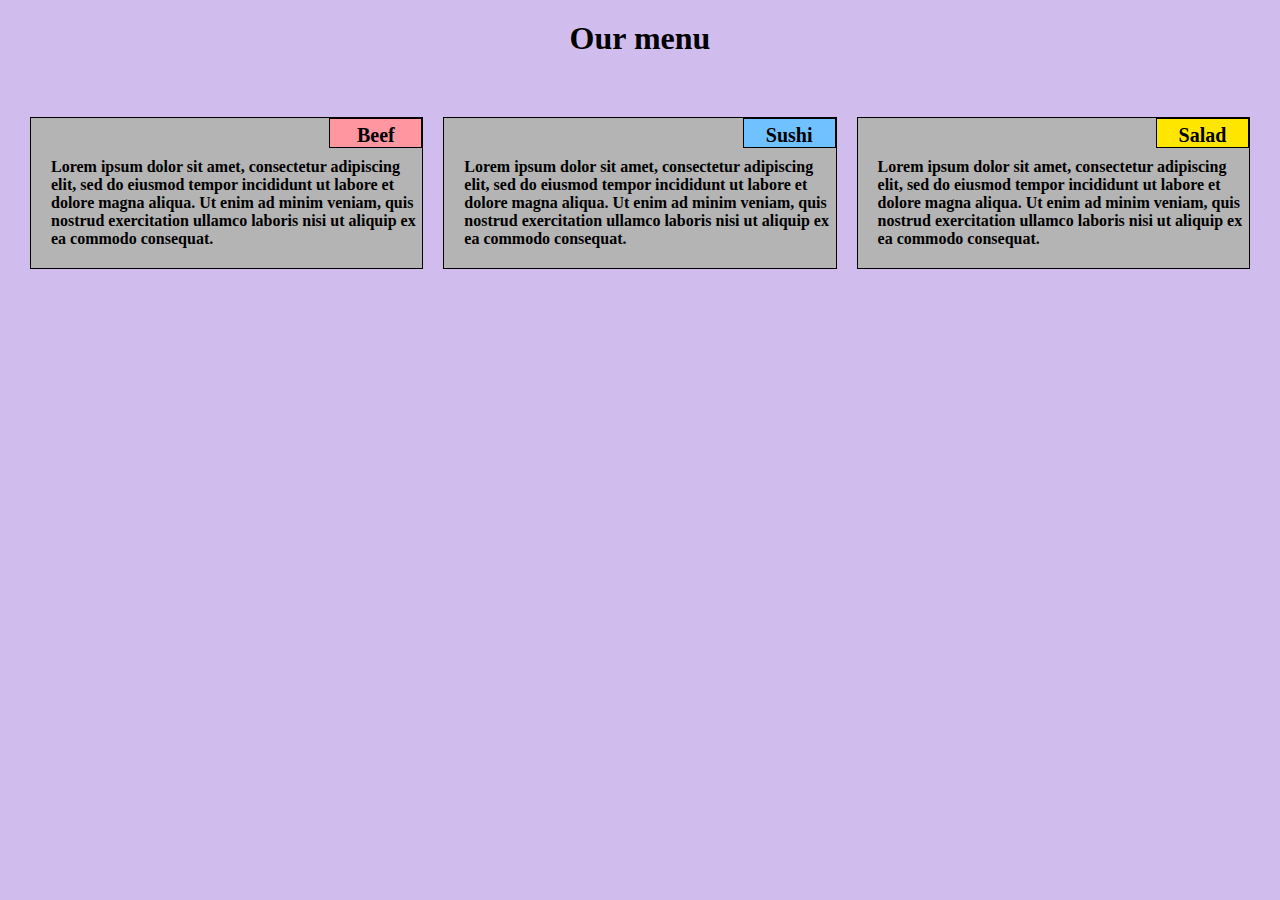
<file: mod2_solution/index.html>
<!DOCTYPE html>
<html lang="en">
<head>
	<meta charset="utf-8">
	<meta name="viewport" content="width=device-width, initial-scale=1">
	<link rel="stylesheet" href="styles.css">
	<title>The restaurant project</title>
</head>
<body>
	<h1>Our menu</h1>
    <div id="row ">
        <div id="div1" class="hidden col-md-6">
        	<div class ="container">
                <p id="p1">Beef</p>
	            <section>Lorem ipsum dolor sit amet, consectetur adipiscing elit, sed do eiusmod tempor incididunt ut labore et dolore magna aliqua. Ut enim ad minim veniam, quis nostrud exercitation ullamco laboris nisi ut aliquip ex ea commodo consequat.</section>
	        </div>
	    </div>	
	    <div id="div2" class="hidden col-md-6">    
	        <div class="container">   
	            <p id="p2">Sushi</p>
                <section>Lorem ipsum dolor sit amet, consectetur adipiscing elit, sed do eiusmod tempor incididunt ut labore et dolore magna aliqua. Ut enim ad minim veniam, quis nostrud exercitation ullamco laboris nisi ut aliquip ex ea commodo consequat.</section>
	        </div>
	    </div>
	    <div id="div3" class="hidden col-md-12">
	        <div class="container">
	            <p id="p3">Salad</p>
		        <section>Lorem ipsum dolor sit amet, consectetur adipiscing elit, sed do eiusmod tempor incididunt ut labore et dolore magna aliqua. Ut enim ad minim veniam, quis nostrud exercitation ullamco laboris nisi ut aliquip ex ea commodo consequat.</section>
		    </div>
	    </div>
	</div>

</body>
</html>
</file>
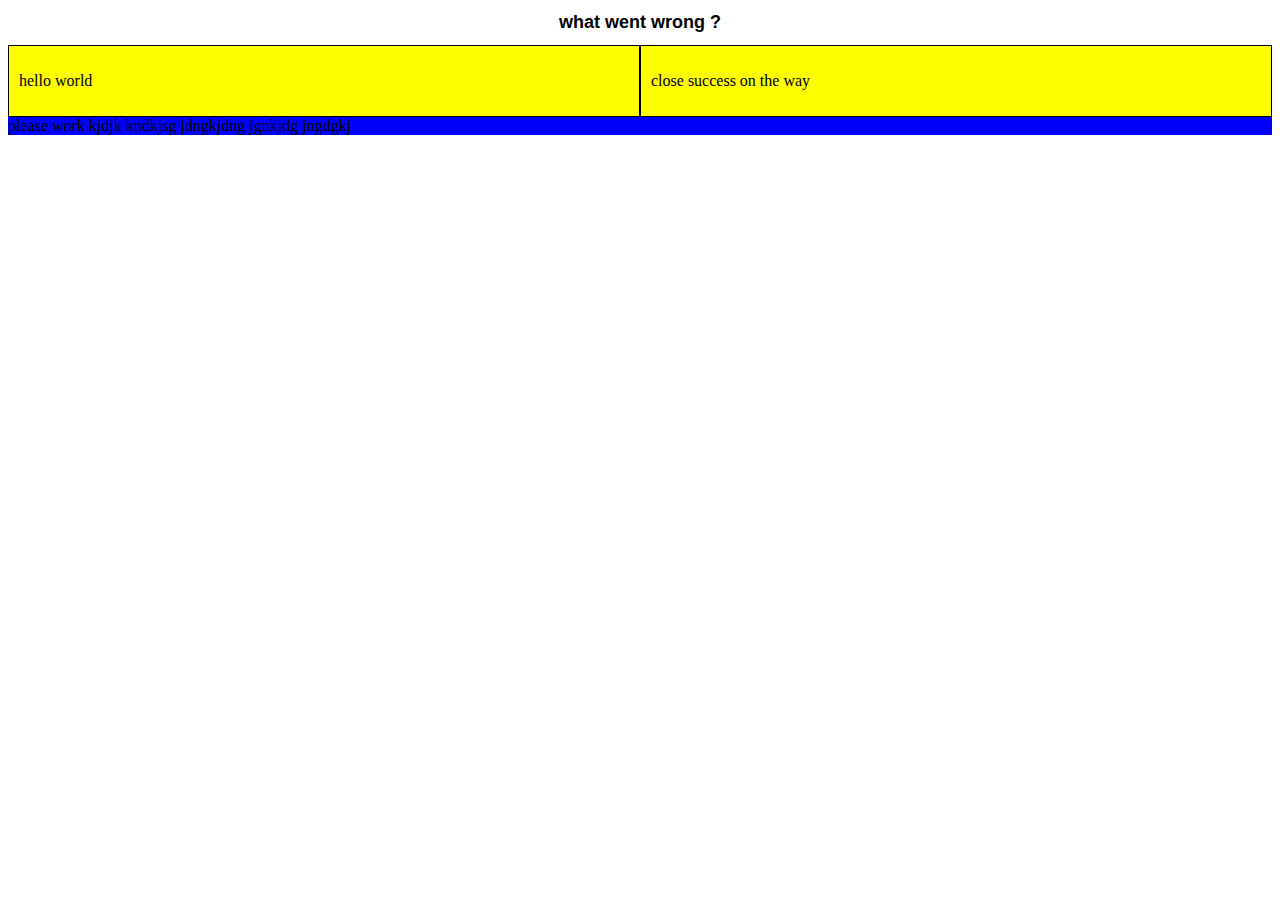
<file: mod2_solution/test.html>
<!DOCTYPE html>
<html>
<head>
	<title>test</title>
	<meta charset="utf-8">
	<link rel="stylesheet" href="test-style.css">
</head>
<body>
	<h1>what went wrong ?</h1>
	<div id="main">
		<div class="only"><p>hello world</p></div>
		<div class="only"><p>close success on the way</p></div>
		<section>please work kjdjk kndkjsg jdngkjdng jgnkjdg jngdgkj</section>
	</div>

</body>
</html>
</file>
<file: mod2_solution/styles.css>
* { box-sizing: border-box;
     margin: 0px;
	padding: 0px;
 
}
body {
    margin: 20px;
    background-color: rgba(140,90,210,0.4);
 }


h1 {font-family:"Times New Roman", Times, serif;
    font-size: 175%
    font-weight: bold; 
    margin-bottom: 50px;
	text-align: center;

 }
 
 .hidden {

    width:33.33%;
    float: left;
    padding: 10px;
 }

div.container {
    font-family:"Times New Roman", Times, serif;
    font-weight: bold;
    width:100%;
	height:auto;
 	border: 1px solid black;
    padding-bottom:20px;
    padding-left:20px;
    background-color:rgb(180,180,180);
    overflow: auto;
    position: relative;

 }

p {
 	font-family: "Times New Roman", Times, serif;
 	text-align: center;
 	font-weight: bold;
 	font-size: 125%;
 	width: 25%;
 	height:30px;
 	padding:5px;
 	border: 1px solid black;
 	margin-bottom: 10px;
    position: relative;
    top:0;
    left:75%;
 }
 #p1 {
 	background-color:rgb(255,150,160);
}
 
 #p2 {
    background-color: rgb(111,194,255);
   
}
 #p3 {
 	background-color:rgb(255,230,0);
 }

 .row {
 	width: 100%;
 }
 @media (min-width: 992px){
    
    #div1 {
        width: 33.33%;
       
    }
    
    #div2 {
        width: 33.33%;

    }
        
     #div3 {
        width: 33.33%;
       
    }

 }
 
 @media (min-width: 768px) and (max-width: 991px){ 
    /*#div1 {
        width: 50%;
       
        
    }
    #div2 {
        width: 50%;
      
        
    }
    #div3 {
        width: 100%;
        
    }*/

 	.col-md-1, .col-md-2, .col-md-3, .col-md-4, .col-md-5, .col-md-6, .col-md-7, .col-md-8, .col-md-9, .col-md-10, .col-md-11, .col-md-12
 	{
 		float: left;
    }
 	.col-md-1 {
 		width: 8.33%;
 	}
 	.col-md-2 {
        width: 16.66%; 
 	}
 	.col-md-3 {
        width: 25%;
 	}
 	.col-md-4 {
        width: 33%; 
 	}
 	.col-md-5 {
        width: 41.66%;
 	}
 	.col-md-6{
        width: 50%;
 	}
 	.col-md-7 {
        width: 58.33%;
 	}
 	.col-md-8 {
        width: 66.66%;
 	}
 	.col-md-9 {
        width: 74.99%;
 	}    
 	.col-md-10 {
        width: 83.33%;
 	}
 	.col-md-11 {
        width: 91.66%;
 	}
 	.col-md-12 {
 		width: 100%;
 	}

 }
 @media (max-width: 767px) {
    #div1 {
        width:100%
    }
    #div2 {
        width:100%;
    }
    #div3 {
        width: 100%;
    }
 }
</file>
<file: mod2_solution/test-style.css>
* {
	box-sizing: border-box;
	
}

h1 {
	text-align: center;
	font-family: arial;
	font-size: large;
}	
#main {
	background-color: blue;
}

.only {
	width: 50%;
	border: 1px solid black;
	padding: 10px;
    background-color: yellow;
	/*color: green;*/
	
	float: left;
}
section {
	clear: left
}
</file>
